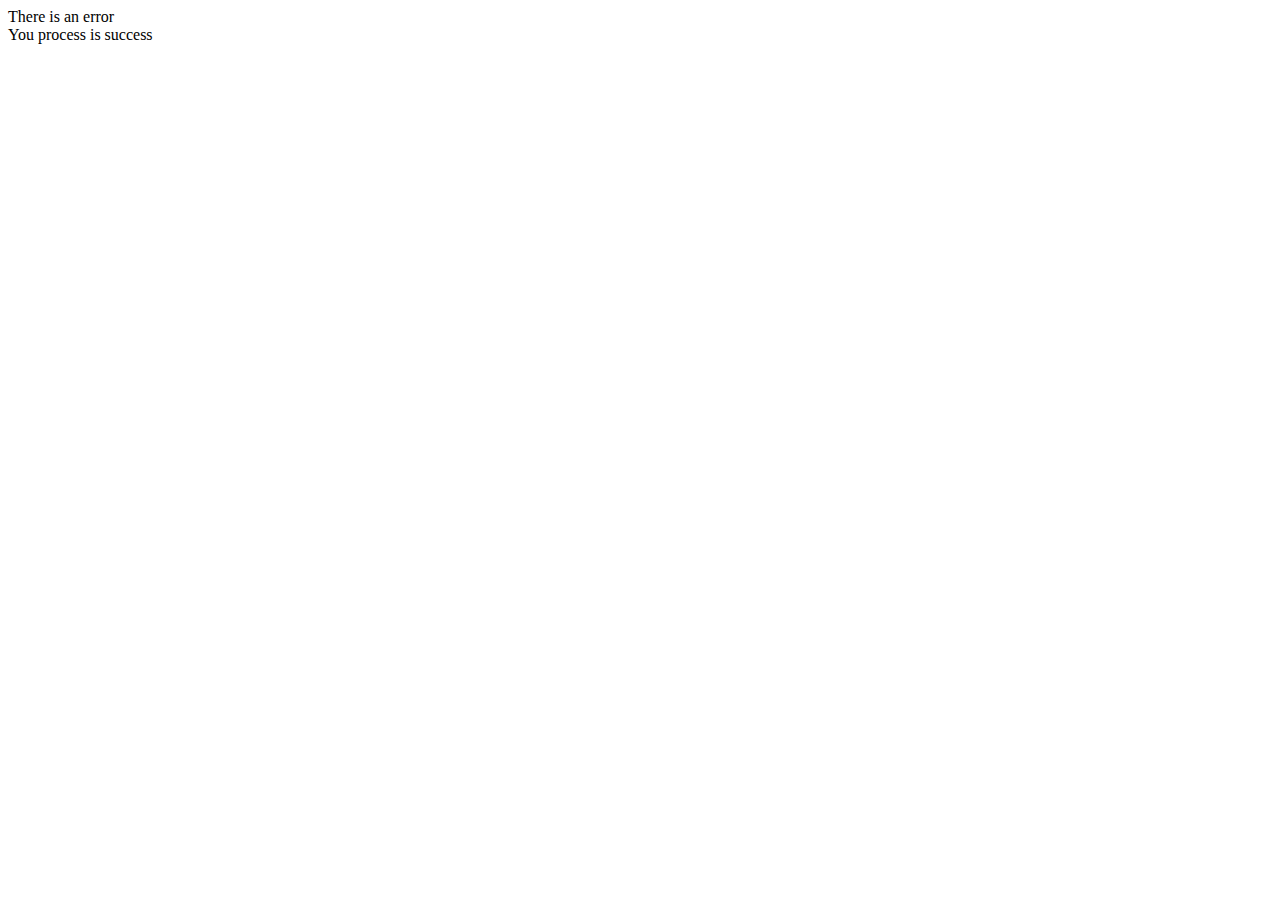
<file: html-css/index.html>
<!DOCTYPE html>
<html lang="en">
<head>
    <meta charset="UTF-8">
    <meta name="viewport" content="width=device-width, initial-scale=1.0">
    <title>scss</title>
</head>
<body>
    <div class="error">
        There is an error
      </div>
      
      <div class="success">
        You process is success
      </div>
</body>
</html>
</file>
